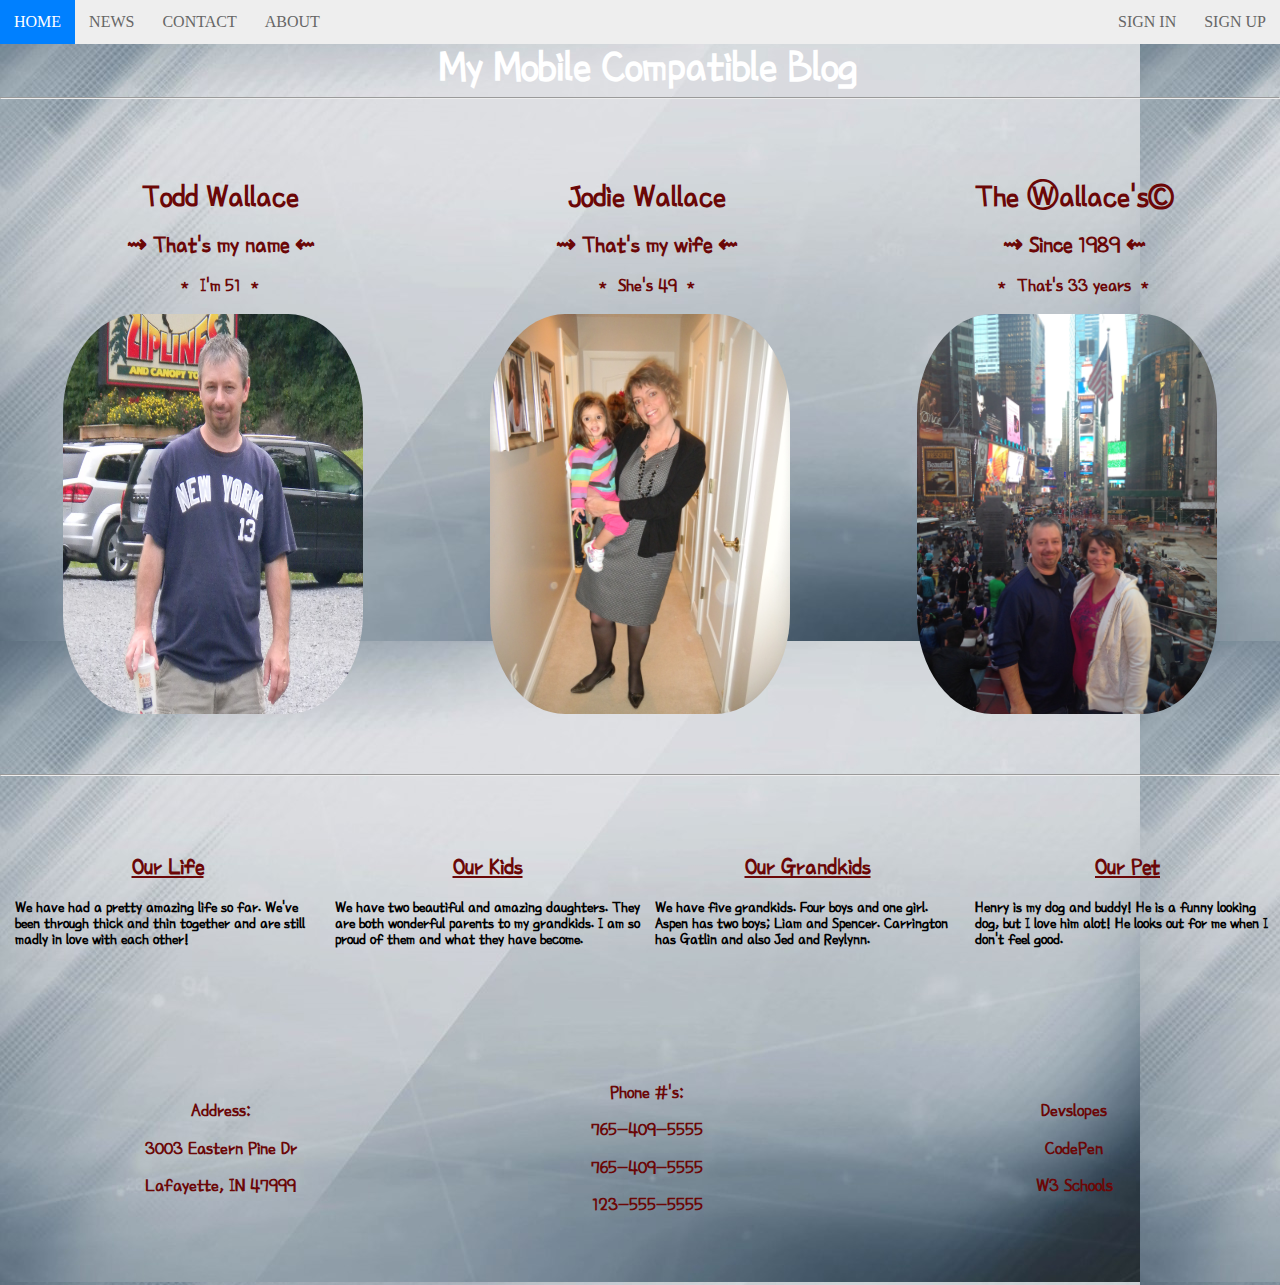
<file: index.html>
<!DOCTYPE html>
<html lang="en">
    <head>
        <meta charset="utf-8">
        <title>Mobile Compatible</title>
        <link rel="stylesheet" href="styles.css">
        <link rel="preconnect" href="https://fonts.googleapis.com">
<link rel="preconnect" href="https://fonts.gstatic.com" crossorigin>
<link href="https://fonts.googleapis.com/css2?family=Poor+Story&display=swap" rel="stylesheet">
    </head>
    <body>
        <!-- <video autoplay muted loop id="myVideo">
            <source src="images/sea.mp4" type="video/mp4">
          </video> -->
        <nav>
            <ul class="topnav" id="dropdownClick">
                <li><a class="active" href="index.html">Home</a></li>
                <li><a href="http://yahoo.com" target="_blank">News</a></li>
                <li><a href="contact.html">Contact</a></li>
                <li><a href="about.html">About</a></li>
                <li class="topnav-right"><a href="signup.html">Sign Up</a></li>
                <li class="topnav-right"><a href="signin.html">Sign In</a></li>
                <li class="dropdownIcon"><a href="javascript:void(0);" onclick="dropdownMenu()">&#9776;</a></li>
            </ul>
        </nav>

        <div>
            <header>My Mobile Compatible Blog</header>
        </div>
        <hr>

        <div class="container">
            <div class="row">
                <div class="col-4">
                    <h1>Todd Wallace</h1>
                    <h2>&#8669; That's my name &#8668;</h2>
                    <h3>&#65121; I'm 51 &#65121;</h3>
                </div>
                <div class="col-4">
                    <h1>Jodie Wallace</h1>
                    <h2>&#8669; That's my wife &#8668;</h2>
                    <h3>&#65121; She's 49 &#65121;</h3>
                </div>
                <div class="col-4">
                    <h1>The &#9420;allace's&#169;</h1>
                    <h2>&#8669; Since 1989 &#8668;</h2>
                    <h3>&#65121; That's 33 years &#65121;</h3>
                </div>
                
            </div>
            <div class="row">
                <div class="col-4">
                    <div class="todd">
                        <img src="images/Kids 2011 080.JPG" alt="me">
                    </div>
                </div>
                <div class="col-4">
                    <div class="jodie">
                        <img src="images/jodie.jpg" alt="jo">
                    </div>
                </div>
                <div class="col-4">
                    <div class="us">
                        <img src="images/Me_N_Jodie.jpg" alt="us">
                    </div>
                </div>
            </div>

        </div>

        <hr>

        <div class="container">
            <div class="row">
                <div class="col-3">
                    <div>
                        <h2 class="underscore">Our Life</h2>
                        <p>We have had a pretty amazing life so far. We've been through thick and thin together
                            and are still madly in love with each other!
                        </p>
                    </div>
                </div>
                <div class="col-3">
                    <div>
                        <h2 class="underscore">Our Kids</h2>
                        <p>We have two beautiful and amazing daughters. They are both wonderful parents to my grandkids.
                            I am so proud of them and what they have become.
                        </p>
                    </div>
                </div>
                <div class="col-3">
                    <div>
                        <h2 class="underscore">Our Grandkids</h2>
                        <p>We have five grandkids. Four boys and one girl. Aspen has two boys; Liam and Spencer.
                            Carrington has Gatlin and also Jed and Reylynn.
                        </p>
                    </div>
                </div>
                <div class="col-3">
                    <div>
                        <h2 class="underscore">Our Pet</h2>
                        <p>Henry is my dog and buddy! He is a funny looking dog, but I love him alot! He looks out 
                            for me when I don't feel good.
                        </p>
                    </div>
                </div>
            </div>
        </div>

        <footer>
            <div class="container">
                <div class="row">
                    <div class="col-4">
                        <h3>Address:</h3>
                        <h3>3003 Eastern Pine Dr</h3>
                        <h3>Lafayette, IN 47999</h3>
                    </div>
                    <div class="col-4">
                        <h3>Phone #'s:</h3>
                        <h3><a href="#">765-409-5555</a></h3>
                        <h3><a href="#">765-409-5555</a></h3>
                        <h3><a href="#">123-555-5555</a></h3>
                    </div>
                    <div class="col-4">
                        <h3><a href="http://www.devslopes.com">Devslopes</a></h3>
                        <h3><a href="http://www.codepen.io">CodePen</a></h3>
                        <h3><a href="http://www.w3schools.com">W3 Schools</a></h3>
                    </div>
                </div>
            </div>
        </footer>







        <script>
            function dropdownMenu() {
                var x = document.getElementById("dropdownClick");
                if (x.className === "topnav") {
                    x.className += " responsive";
                } else {
                    x.className = "topnav";
                }
            }
        </script>
    </body>
</html>
</file>
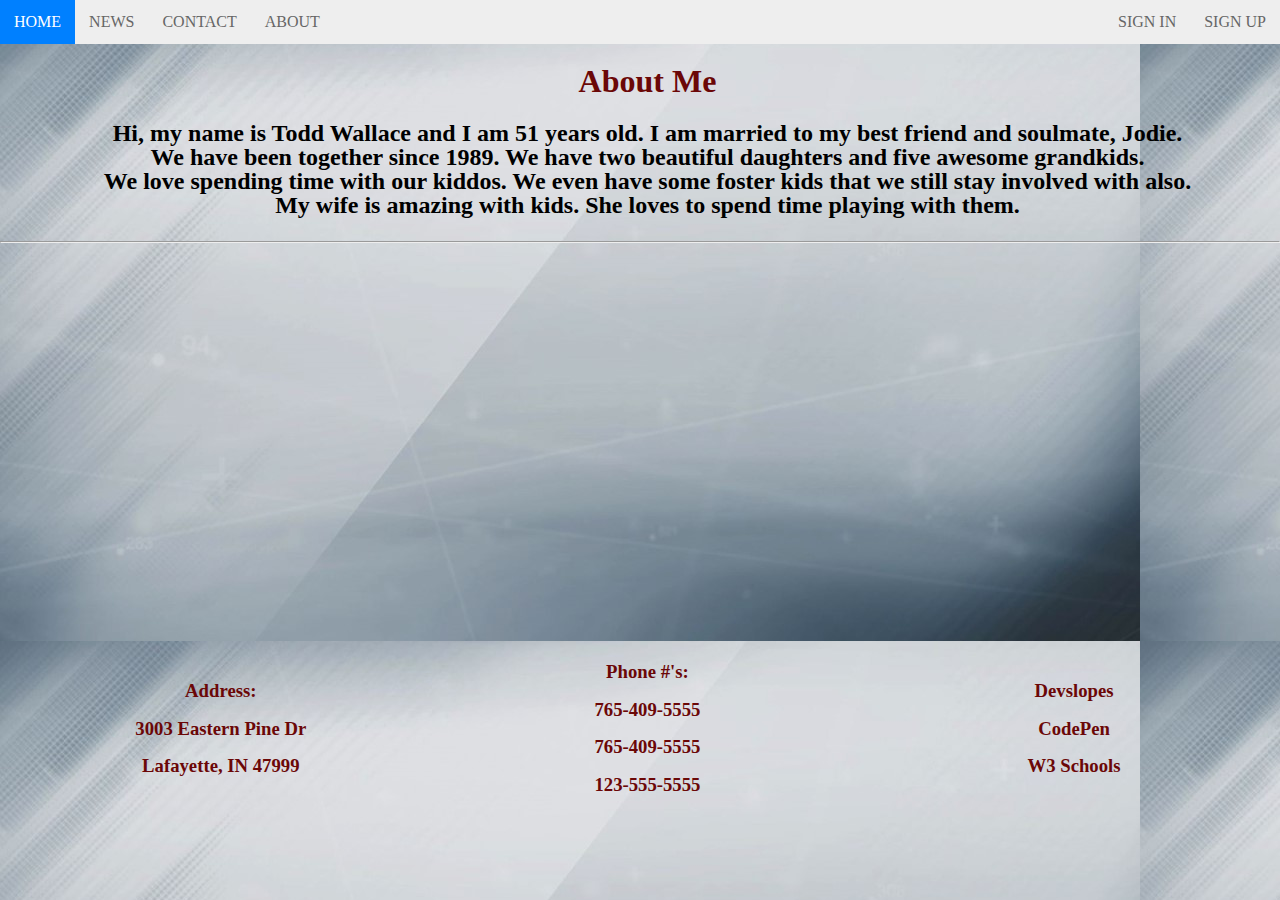
<file: about.html>
<!DOCTYPE html>
<html lang="en">
    <head>
        <meta charset="utf-8">
        <link rel="stylesheet" href="styles.css">
        <title>About Me</title>
    </head>
    <body>
        <nav>
            <ul class="topnav" id="dropdownClick">
                <li><a href="index.html">Home</a></li>
                <li><a href="http://yahoo.com" target="_blank">News</a></li>
                <li><a href="contact.html">Contact</a></li>
                <li><a href="about.html">About</a></li>
                <li class="topnav-right"><a href="signup.html">Sign Up</a></li>
                <li class="topnav-right"><a href="signin.html">Sign In</a></li>
                <li class="dropdownIcon"><a href="javascript:void(0);" onclick="dropdownMenu()">&#9776;</a></li>
            </ul>
        </nav>
        <h1>About Me</h1>
        <p class="aboutMe">Hi, my name is Todd Wallace and I am 51 years old. I am married to my best friend and soulmate, Jodie.<br> We have been together since 1989. We have two beautiful daughters and five awesome grandkids.<br>We love spending time with our kiddos. We even have some foster kids that we still stay involved with also.<br> My wife is amazing with kids. She loves to spend time playing with them.  </p>
        <hr>


        <footer class="signInSheet">
            <div class="container">
                <div class="row">
                    <div class="col-4">
                        <h3>Address:</h3>
                        <h3>3003 Eastern Pine Dr</h3>
                        <h3> Lafayette, IN 47999</h3>
                    </div>
                    <div class="col-4">
                        <h3>Phone #'s:</h3>
                        <h3><a href="#">765-409-5555</a></h3>
                        <h3><a href="#">765-409-5555</a></h3>
                        <h3><a href="#">123-555-5555</a></h3>
                    </div>
                    <div class="col-4">
                        <h3><a href="http://www.devslopes.com">Devslopes</a></h3>
                        <h3><a href="http://www.codepen.io">CodePen</a></h3>
                        <h3><a href="http://www.w3schools.com">W3 Schools</a></h3>
                    </div>
                </div>
            </div>
        </footer>


        <script>
            function dropdownMenu() {
                var x = document.getElementById("dropdownClick");
                if (x.className === "topnav") {
                    x.className += " responsive";
                } else {
                    x.className = "topnav";
                }
            }
        </script>
    </body>
</html>
</file>
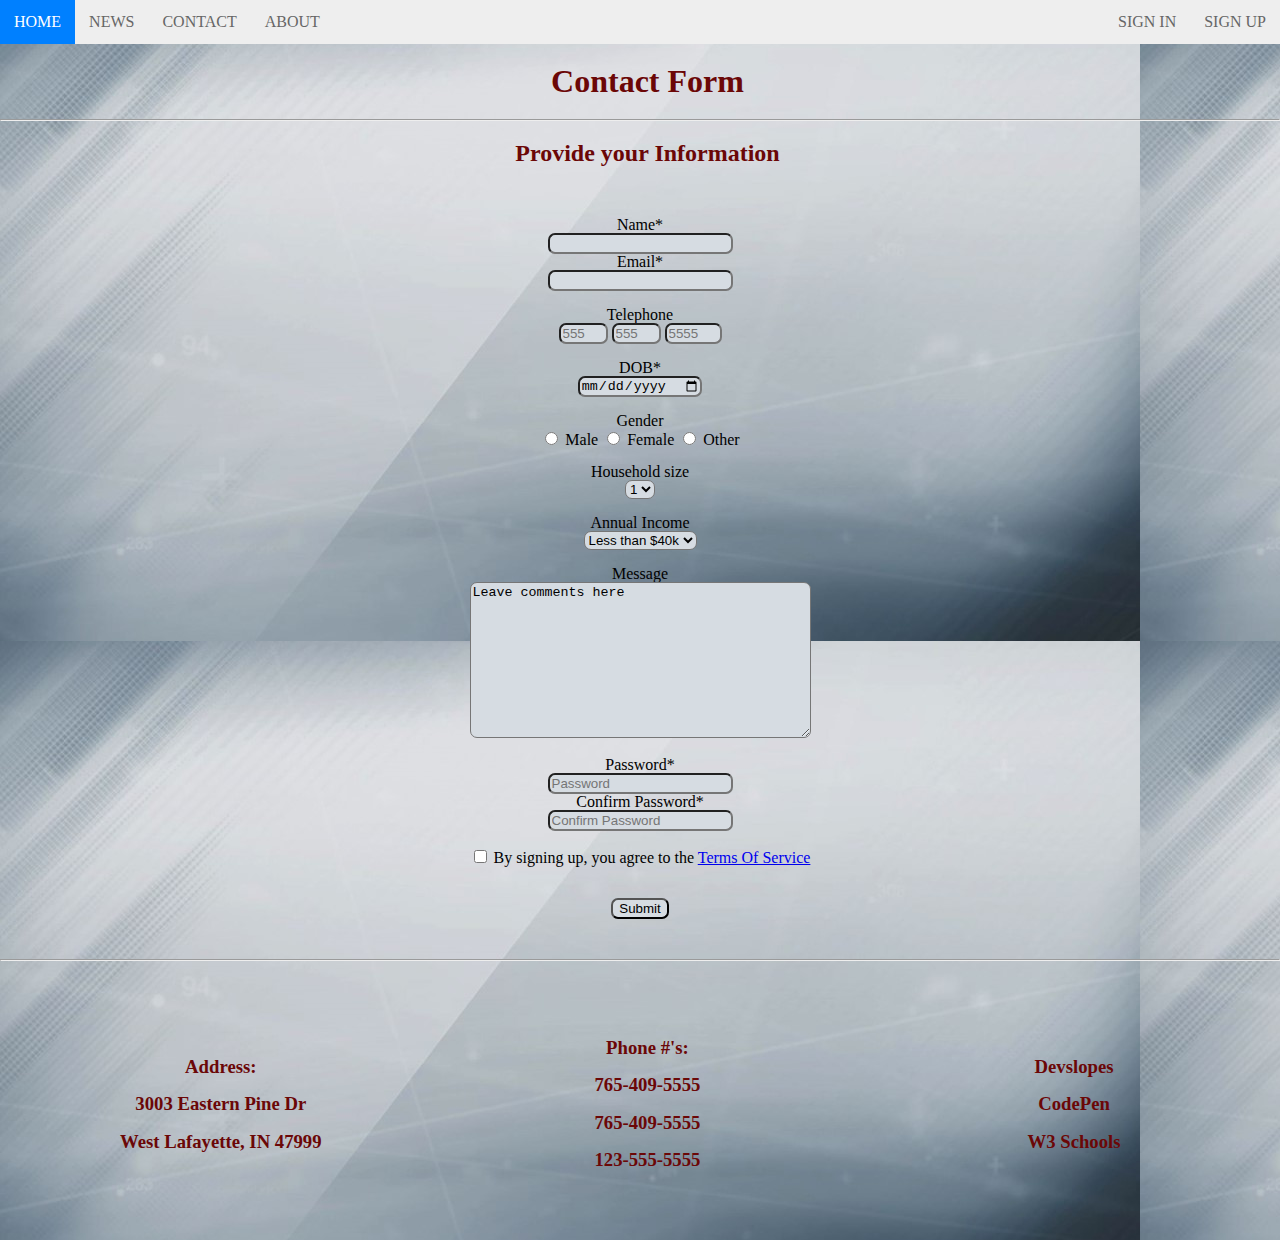
<file: contact.html>
<!DOCTYPE html>
<html lang="en">
    <head>
        <meta charset="utf-8">
        <link rel="stylesheet" href="styles.css">
        <title>Contact Info</title>
    </head>
    <body>
        <nav>
            <ul class="topnav" id="dropdownClick">
                <li><a class="active" href="index.html">Home</a></li>
                <li><a href="http://yahoo.com" target="_blank">News</a></li>
                <li><a href="contact.html">Contact</a></li>
                <li><a href="about.html">About</a></li>
                <li class="topnav-right"><a href="signup.html">Sign Up</a></li>
                <li class="topnav-right"><a href="signin.html">Sign In</a></li>
                <li class="dropdownIcon"><a href="javascript:void(0);" onclick="dropdownMenu()">&#9776;</a></li>
            </ul>
        </nav>
        <h1>Contact Form</h1>
        <hr>
        <h2>Provide your Information</h2>
        <br><br>
        <form>
            <label for="name">Name*</label><br>
            <input id="name" name="name" type="text" required><br>
            <label for="email">Email*</label><br>
            <input id="email" name="email" type="text" required><br>
            <label for="telephone">Telephone</label><br>
            <input 
                   id="telephone" 
                   type="text"
                   size="3"
                   maxlength="3"
                   placeholder="555"
                   >
            <input 
                   id="telephone"
                   type="text"
                   size="3"
                   maxlength="3"
                   placeholder="555"
                   >
            <input 
                   id="telephone"
                   type="text"
                   size="4"
                   maxlength="4"
                   placeholder="5555"
                   >
            <br><br>
            <label for="dob">DOB*</label><br>
            <input type="date" required><br><br>
            <label for="gender">Gender</label><br>
            <input 
                   name="gender" 
                   id="male" 
                   type="radio"
                   value="male">
            <label for="male">Male</label>
            
            <input 
                   name="gender" 
                   id="female" 
                   type="radio"
                   value="female">
            <label for="female">Female</label>
            <input 
                   name="gender" 
                   id="other" 
                   type="radio"
                   value="other">
            <label for="other">Other</label><br><br>
            
            <label for="householdSize">Household size</label><br>
            <select id="householdSize" name="householdSize">
                <option value="number">1</option>
                <option value="number">2</option>
                <option value="number">3</option>
                <option value="number">4</option>
                <option value="number">5</option>
                <option value="number">6</option>
                <option value="number">7</option>
                <option value="number">8</option>
                <option value="number">9</option>
              </select>
                   <br><br>
                   <label for="income">Annual Income</label><br>
                   <select id="income" name="income" required>
                       <option value="lessThan40">Less than $40k</option>
                       <option value="lessThan40">$40k-$60k</option>
                       <option value="lessThan40">$60k-$80k</option>
                       <option value="lessThan40">$80k-$100k</option>
                       <option value="lessThan40">$100k & above</option>
                   </select>
                   <br><br>
                   
                   <label for="message">Message</label><br>
                   <textarea 
                             name="message" 
                             cols="40" 
                             rows="10">Leave comments here
                   </textarea>
                   <br><br>
                   
                   <label for="email">Password*</label><br>
                   <input type="password" placeholder="Password" required><br>
                   <label for="email">Confirm Password*</label><br>
                   <input type="password" placeholder="Confirm Password" required><br><br>
                   
                   <input type="checkbox"
                          name="terms"
                          id="terms"
                          value="terms">
                   <label for="terms">By signing up, you agree to the</label>
                   <a href="terms.html">Terms Of Service</a>
                   <br><br><br>
                   <input type="submit">
            <br><br><br>
               
        </form>
        <HR>

        <footer>
            <div class="container">
                <div class="row">
                    <div class="col-4">
                        <h3>Address:</h3>
                        <h3>3003 Eastern Pine Dr</h3>
                        <h3>West Lafayette, IN 47999</h3>
                    </div>
                    <div class="col-4">
                        <h3>Phone #'s:</h3>
                        <h3><a href="#">765-409-5555</a></h3>
                        <h3><a href="#">765-409-5555</a></h3>
                        <h3><a href="#">123-555-5555</a></h3>
                    </div>
                    <div class="col-4">
                        <h3><a href="http://www.devslopes.com">Devslopes</a></h3>
                        <h3><a href="http://www.codepen.io">CodePen</a></h3>
                        <h3><a href="http://www.w3schools.com">W3 Schools</a></h3>
                    </div>
                </div>
            </div>
        </footer>


        <script>
            function dropdownMenu() {
                var x = document.getElementById("dropdownClick");
                if (x.className === "topnav") {
                    x.className += " responsive";
                } else {
                    x.className = "topnav";
                }
            }
        </script>

    </body>
</html>
</file>
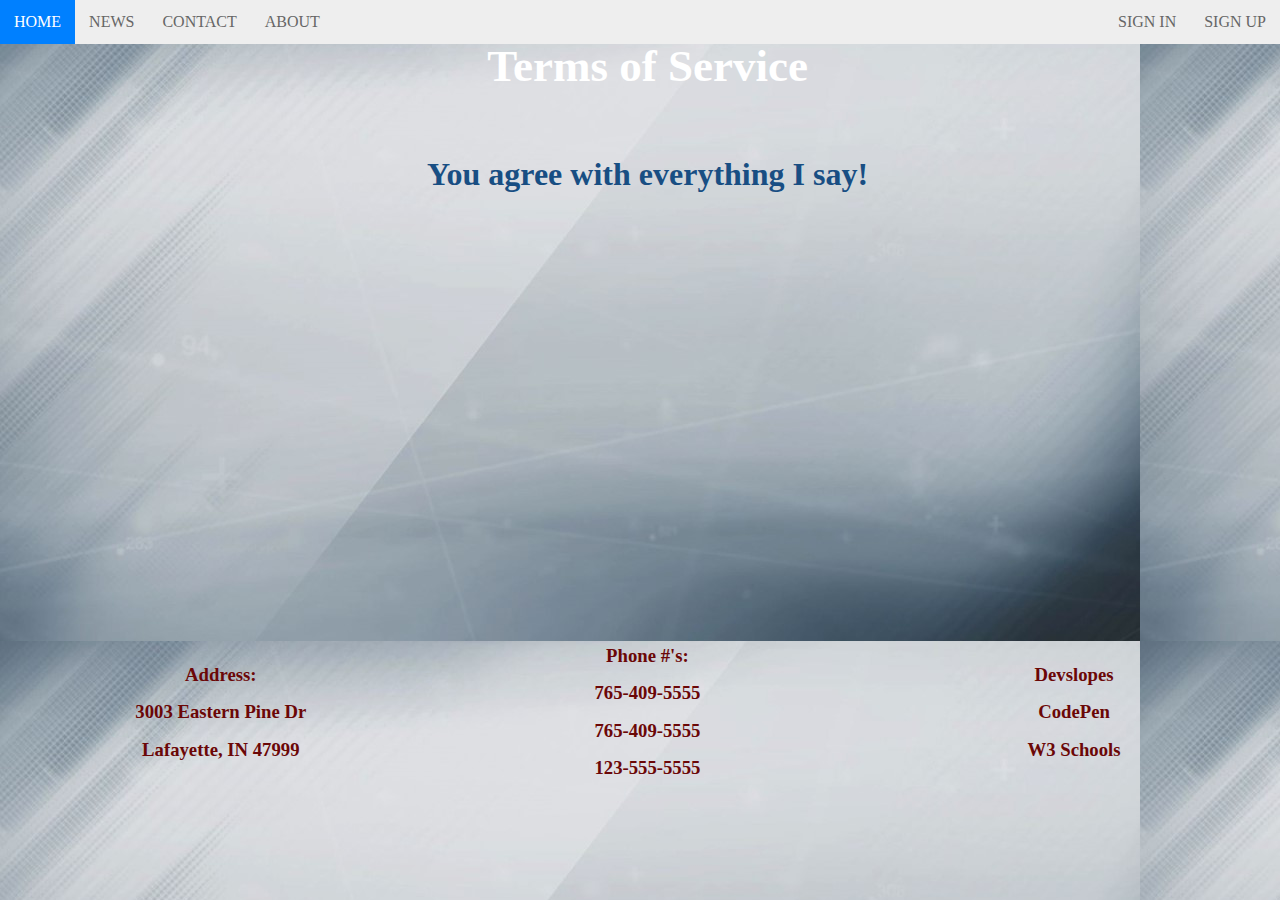
<file: service.html>
<!DOCTYPE html>
<html lang="en">
    <head>
        <meta charset="utf-8">
        <link rel="stylesheet" href="styles.css">
        
    </head>
    <body>
        <nav>
            <ul class="topnav" id="dropdownClick">
                <li><a class="active" href="index.html">Home</a></li>
                <li><a href="http://yahoo.com" target="_blank">News</a></li>
                <li><a href="contact.html">Contact</a></li>
                <li><a href="about.html">About</a></li>
                <li class="topnav-right"><a href="signup.html">Sign Up</a></li>
                <li class="topnav-right"><a href="signin.html">Sign In</a></li>
                <li class="dropdownIcon"><a href="javascript:void(0);" onclick="dropdownMenu()">&#9776;</a></li>
            </ul>
        </nav>

        <header>Terms of Service</header>

        <p class="terms">You agree with everything I say!</p>

        <footer class="signInSheet">
            <div class="container">
                <div class="row">
                    <div class="col-4">
                        <h3>Address:</h3>
                        <h3>3003 Eastern Pine Dr</h3>
                        <h3>Lafayette, IN 47999</h3>
                    </div>
                    <div class="col-4">
                        <h3>Phone #'s:</h3>
                        <h3><a href="#">765-409-5555</a></h3>
                        <h3><a href="#">765-409-5555</a></h3>
                        <h3><a href="#">123-555-5555</a></h3>
                    </div>
                    <div class="col-4">
                        <h3><a href="http://www.devslopes.com">Devslopes</a></h3>
                        <h3><a href="http://www.codepen.io">CodePen</a></h3>
                        <h3><a href="http://www.w3schools.com">W3 Schools</a></h3>
                    </div>
                </div>
            </div>
        </footer>





        <script>
            function dropdownMenu() {
                var x = document.getElementById("dropdownClick");
                if (x.className === "topnav") {
                    x.className += " responsive";
                } else {
                    x.className = "topnav";
                }
            }
        </script>
    </body>
</html>
</file>
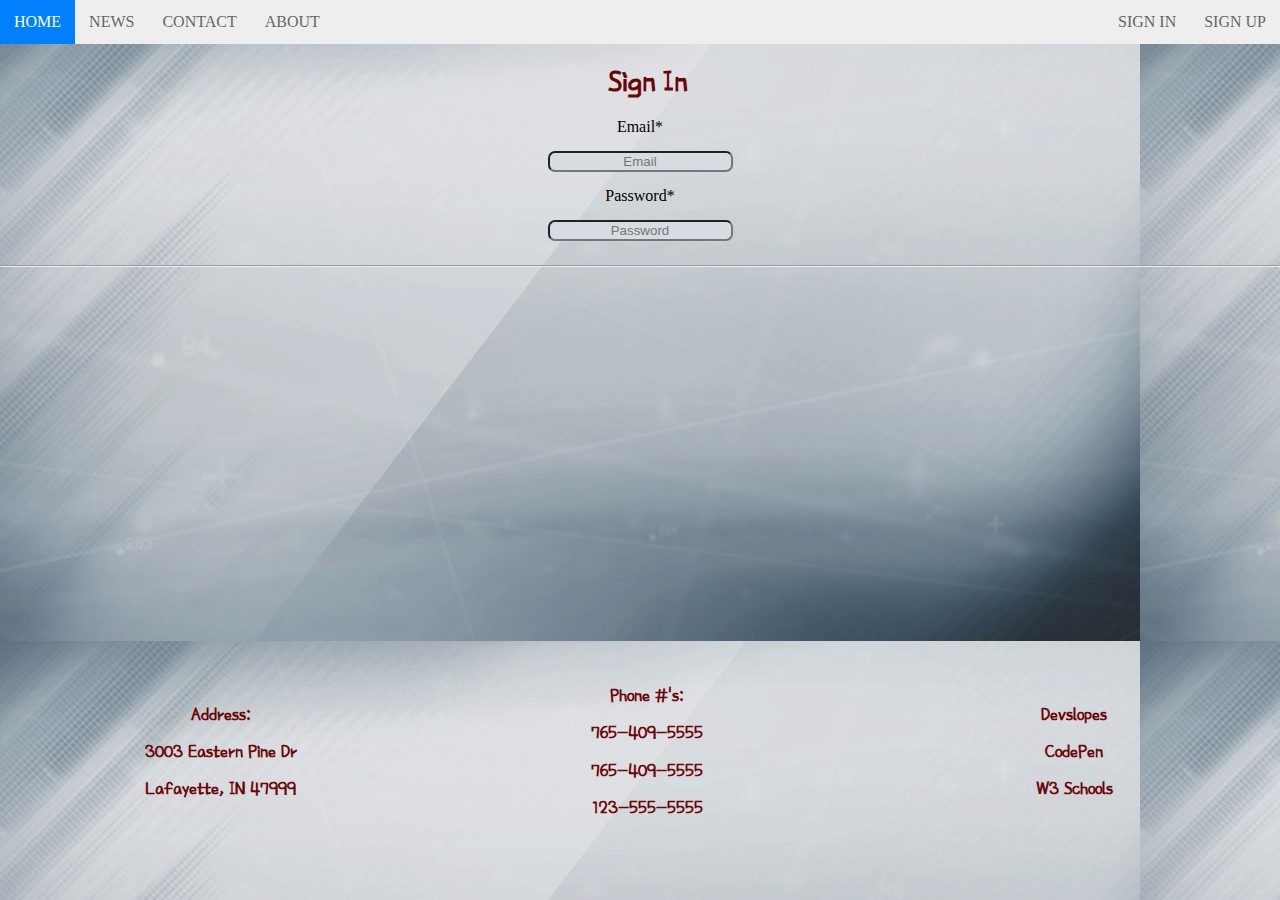
<file: signin.html>
<!DOCTYPE html>
<html lang="en">
    <head>
        <meta charset="utf-8">
        <title>Sign In</title>
        <link rel="stylesheet" href="styles.css">
        <link rel="preconnect" href="https://fonts.googleapis.com">
<link rel="preconnect" href="https://fonts.gstatic.com" crossorigin>
<link href="https://fonts.googleapis.com/css2?family=Poor+Story&display=swap" rel="stylesheet">
    </head>
    <body>
        <nav>
            <ul class="topnav" id="dropdownClick">
                <li><a class="active" href="index.html">Home</a></li>
                <li><a href="http://yahoo.com" target="_blank">News</a></li>
                <li><a href="contact.html">Contact</a></li>
                <li><a href="about.html">About</a></li>
                <li class="topnav-right"><a href="signup.html">Sign Up</a></li>
                <li class="topnav-right"><a href="signin.html">Sign In</a></li>
                <li class="dropdownIcon"><a href="javascript:void(0);" onclick="dropdownMenu()">&#9776;</a></li>
            </ul>
        </nav>
        <h1>Sign In</h1>

        <div class="login">
            <label id="email" for="email">Email*</label><br>
            <input id="email" name="email" type="text" placeholder="Email" required><br>
            <label id="email" for="email">Password*</label><br>
            <input id="email" type="password" placeholder="Password"><br>
        </div>  
        
        <hr>
        
        <footer class="signInSheet">
            <div class="container">
                <div class="row">
                    <div class="col-4">
                        <h3>Address:</h3>
                        <h3>3003 Eastern Pine Dr</h3>
                        <h3>Lafayette, IN 47999</h3>
                    </div>
                    <div class="col-4">
                        <h3>Phone #'s:</h3>
                        <h3><a href="#">765-409-5555</a></h3>
                        <h3><a href="#">765-409-5555</a></h3>
                        <h3><a href="#">123-555-5555</a></h3>
                    </div>
                    <div class="col-4">
                        <h3><a href="http://www.devslopes.com">Devslopes</a></h3>
                        <h3><a href="http://www.codepen.io">CodePen</a></h3>
                        <h3><a href="http://www.w3schools.com">W3 Schools</a></h3>
                    </div>
                </div>
            </div>
        </footer>




        <script>
            function dropdownMenu() {
                var x = document.getElementById("dropdownClick");
                if (x.className === "topnav") {
                    x.className += " responsive";
                } else {
                    x.className = "topnav";
                }
            }
        </script>
    </body>
</html>
</file>
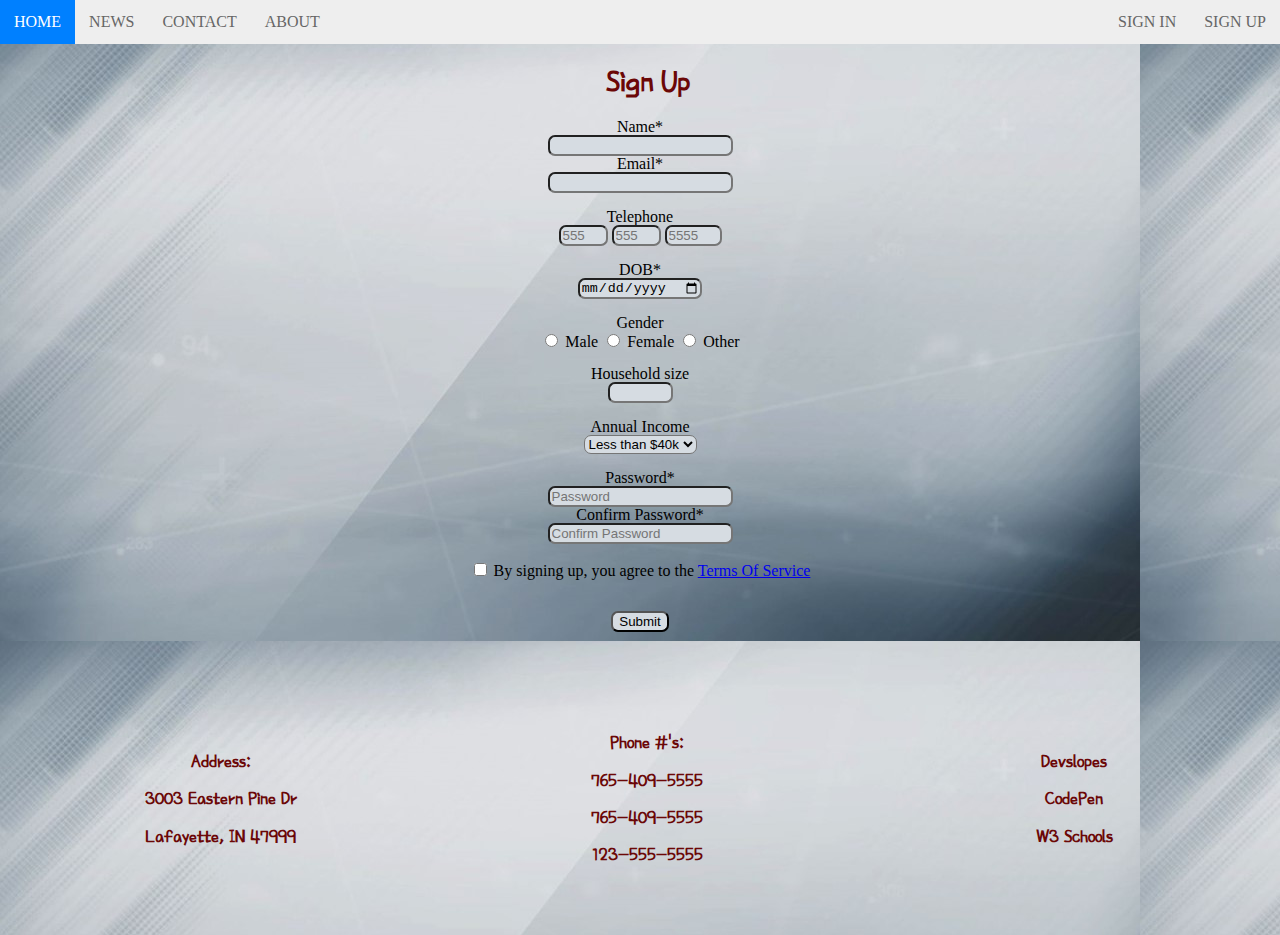
<file: signup.html>
<!DOCTYPE html>
<html lang="en">
    <head>
        <meta charset="utf-8">
        <title>Sign Up</title>
        <link rel="stylesheet" href="styles.css">
        <link rel="preconnect" href="https://fonts.googleapis.com">
<link rel="preconnect" href="https://fonts.gstatic.com" crossorigin>
<link href="https://fonts.googleapis.com/css2?family=Poor+Story&display=swap" rel="stylesheet">
    </head>
    <body>
        <nav>
            <ul class="topnav" id="dropdownClick">
                <li><a class="active" href="index.html">Home</a></li>
                <li><a href="http://yahoo.com" target="_blank">News</a></li>
                <li><a href="contact.html">Contact</a></li>
                <li><a href="about.html">About</a></li>
                <li class="topnav-right"><a href="signup.html">Sign Up</a></li>
                <li class="topnav-right"><a href="signin.html">Sign In</a></li>
                <li class="dropdownIcon"><a href="javascript:void(0);" onclick="dropdownMenu()">&#9776;</a></li>
            </ul>
        </nav>
        <h1>Sign Up</h1>

        <form>
            <label for="name">Name*</label><br>
            <input id="name" name="name" type="text" required><br>
            <label for="email">Email*</label><br>
            <input id="email" name="email" type="text" required><br>
            <label for="telephone">Telephone</label><br>
            <input 
                   id="telephone" 
                   type="text"
                   size="3"
                   maxlength="3"
                   placeholder="555"
                   >
            <input 
                   id="telephone"
                   type="text"
                   size="3"
                   maxlength="3"
                   placeholder="555"
                   >
            <input 
                   id="telephone"
                   type="text"
                   size="4"
                   maxlength="4"
                   placeholder="5555"
                   >
            <br><br>
            <label for="dob">DOB*</label><br>
            <input type="date" required><br><br>
            <label for="gender">Gender</label><br>
            <input 
                   name="gender" 
                   id="male" 
                   type="radio"
                   value="male">
            <label for="male">Male</label>
            
            <input 
                   name="gender" 
                   id="female" 
                   type="radio"
                   value="female">
            <label for="female">Female</label>
            <input 
                   name="gender" 
                   id="other" 
                   type="radio"
                   value="other">
            <label for="other">Other</label><br><br>
            
            <label for="householdSize">Household size</label><br>
            <input 
                   id="householdSize" 
                   name="householdSize"
                   type="text"
                   size="5"
                   required
                   ><br><br>
            <label for="income">Annual Income</label><br>
            <select id="income" name="income" required>
                <option value="lessThan40">Less than $40k</option>
                <option value="lessThan40">$40k-$60k</option>
                <option value="lessThan40">$60k-$80k</option>
                <option value="lessThan40">$80k-$100k</option>
                <option value="lessThan40">$100k & above</option>
            </select>
            <br><br>
            
            <label for="email">Password*</label><br>
            <input type="password" placeholder="Password"><br>
            <label for="email">Confirm Password*</label><br>
            <input type="password" placeholder="Confirm Password"><br><br>
            
            <input type="checkbox"
                   name="terms"
                   id="terms"
                   value="terms">
            <label for="terms">By signing up, you agree to the</label>
            <a href="service.html">Terms Of Service</a>
            <br><br><br>
            
            <input type="submit">
            <br><br><br>
               
        </form>

        <footer>
            <div class="container">
                <div class="row">
                    <div class="col-4">
                        <h3>Address:</h3>
                        <h3>3003 Eastern Pine Dr</h3>
                        <h3>Lafayette, IN 47999</h3>
                    </div>
                    <div class="col-4">
                        <h3>Phone #'s:</h3>
                        <h3><a href="#">765-409-5555</a></h3>
                        <h3><a href="#">765-409-5555</a></h3>
                        <h3><a href="#">123-555-5555</a></h3>
                    </div>
                    <div class="col-4">
                        <h3><a href="http://www.devslopes.com">Devslopes</a></h3>
                        <h3><a href="http://www.codepen.io">CodePen</a></h3>
                        <h3><a href="http://www.w3schools.com">W3 Schools</a></h3>
                    </div>
                </div>
            </div>
        </footer>


        <script>
            function dropdownMenu() {
                var x = document.getElementById("dropdownClick");
                if (x.className === "topnav") {
                    x.className += " responsive";
                } else {
                    x.className = "topnav";
                }
            }
        </script>
    </body>
</html>
</file>
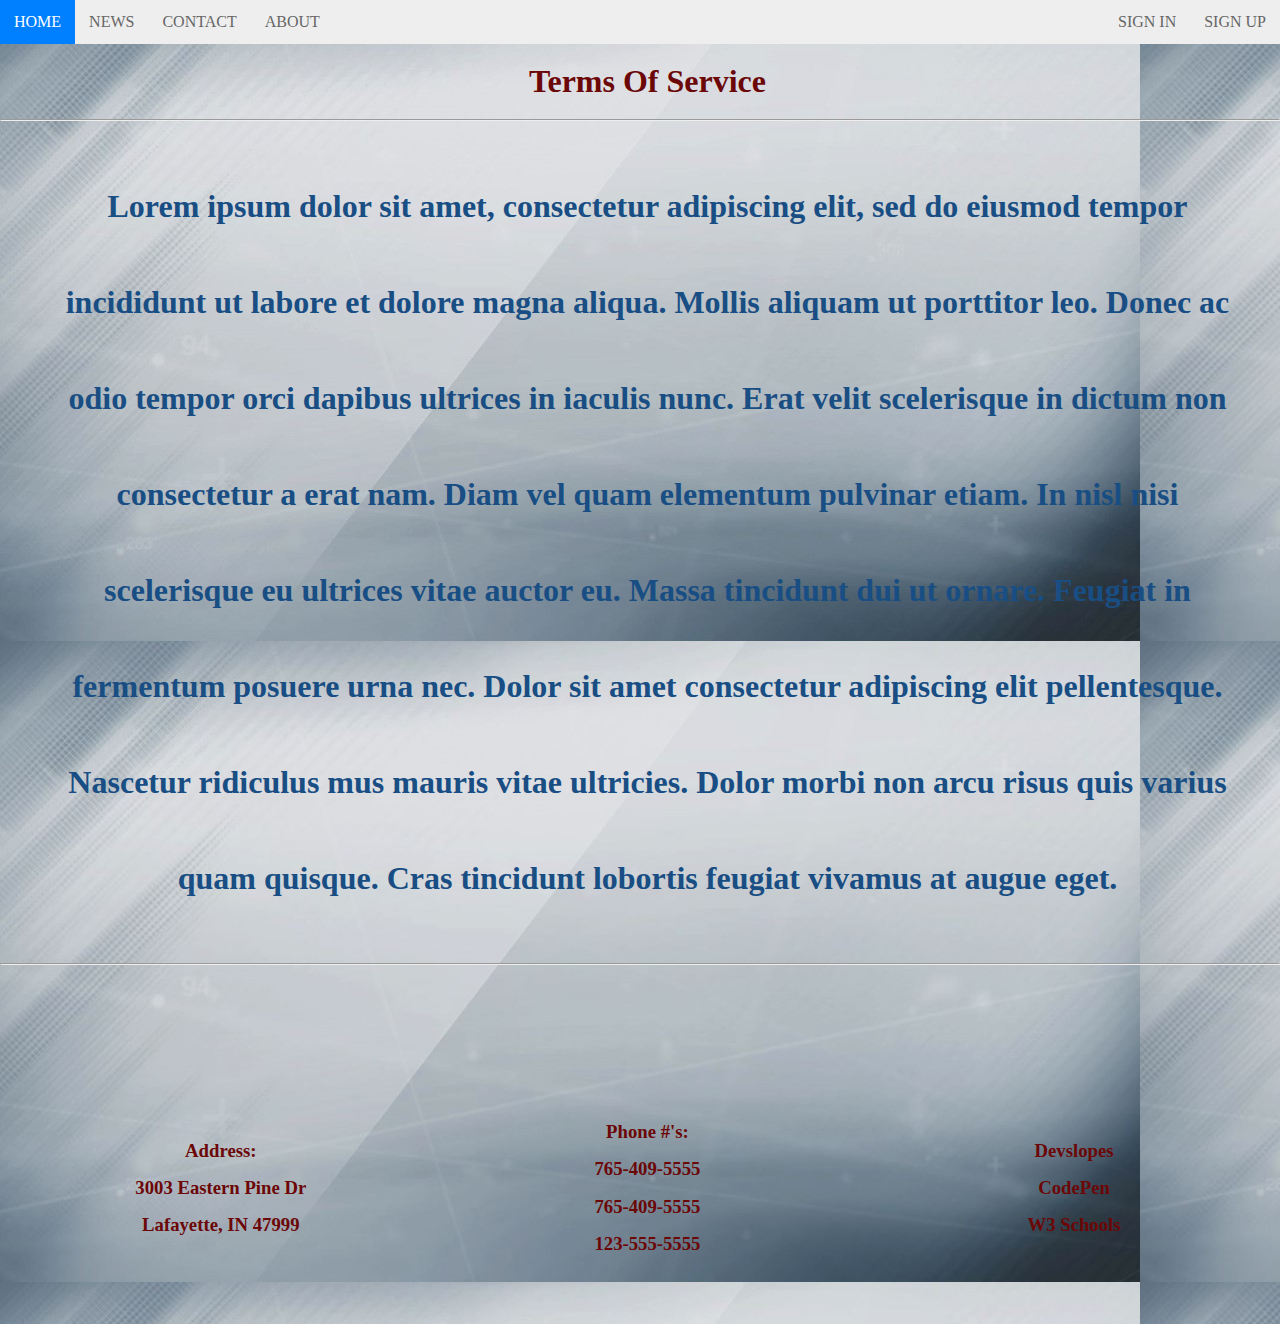
<file: terms.html>
<!DOCTYPE html>
<html lang="en">
    <head>
        <meta charset="utf-8">
        <link rel="stylesheet" href="styles.css">
        <title>Terms of Service</title>
    </head>
    <body>
        <nav>
            <ul class="topnav" id="dropdownClick">
                <li><a href="index.html">Home</a></li>
                <li><a href="http://yahoo.com" target="_blank">News</a></li>
                <li><a href="contact.html">Contact</a></li>
                <li><a href="about.html">About</a></li>
                <li class="topnav-right"><a href="signup.html">Sign Up</a></li>
                <li class="topnav-right"><a href="signin.html">Sign In</a></li>
                <li class="dropdownIcon"><a href="javascript:void(0);" onclick="dropdownMenu()">&#9776;</a></li>
            </ul>
        </nav>
        <h1>Terms Of Service</h1>
        <hr>
        <p class="terms">Lorem ipsum dolor sit amet, consectetur adipiscing elit, sed do eiusmod tempor incididunt ut labore et dolore magna aliqua. Mollis aliquam ut porttitor leo. Donec ac odio tempor orci dapibus ultrices in iaculis nunc. Erat velit scelerisque in dictum non consectetur a erat nam. Diam vel quam elementum pulvinar etiam. In nisl nisi scelerisque eu ultrices vitae auctor eu. Massa tincidunt dui ut ornare. Feugiat in fermentum posuere urna nec. Dolor sit amet consectetur adipiscing elit pellentesque. Nascetur ridiculus mus mauris vitae ultricies. Dolor morbi non arcu risus quis varius quam quisque. Cras tincidunt lobortis feugiat vivamus at augue eget.</p>

        <hr>
        <br><br><br><br><br>

        <footer>
            <div class="container">
                <div class="row">
                    <div class="col-4">
                        <h3>Address:</h3>
                        <h3>3003 Eastern Pine Dr</h3>
                        <h3>Lafayette, IN 47999</h3>
                    </div>
                    <div class="col-4">
                        <h3>Phone #'s:</h3>
                        <h3><a href="#">765-409-5555</a></h3>
                        <h3><a href="#">765-409-5555</a></h3>
                        <h3><a href="#">123-555-5555</a></h3>
                    </div>
                    <div class="col-4">
                        <h3><a href="http://www.devslopes.com">Devslopes</a></h3>
                        <h3><a href="http://www.codepen.io">CodePen</a></h3>
                        <h3><a href="http://www.w3schools.com">W3 Schools</a></h3>
                    </div>
                </div>
            </div>
        </footer>


        <script>
            function dropdownMenu() {
                var x = document.getElementById("dropdownClick");
                if (x.className === "topnav") {
                    x.className += " responsive";
                } else {
                    x.className = "topnav";
                }
            }
        </script>
    </body>
</html>
</file>
<file: styles.css>
/* #############defaults############ */
body {
    background: url(images/background.jpg);
    line-height: 1;
    margin: 0;
}

/* #myVideo {
    position: fixed;
    right: 0;
    bottom: 0;
    min-width: 100%;
    min-height: 100%;
  } */

header {
    font-size: 45px;
    text-align: center;
    color: #fff;
}

header,
p,
h1,
h2,
h3 {
    font-family: 'Poor Story', cursive;
    font-weight: 600;
    margin-left: 15px;
}

nav,
header,
footer {
    display: block;
}

.container {
    width: 100%;
    margin: auto;
    padding-top: 4%;
    padding-bottom: 4%;
}

.row {
    width: 100%;
    display: flex;
    flex-wrap: wrap;
    align-items: center;
}

.row::after {
    display: table;
    clear: both;
    content: "";
}

.col-1 {width: 8.33%;}
.col-2 {width: 16.66%;}
.col-3 {width: 25%;}
.col-4 {width: 33.33%;}
.col-5 {width: 41.66%;}
.col-6 {width: 50%;}
.col-7 {width: 58.33%;}
.col-8 {width: 66.66%;}
.col-9 {width: 75%;}
.col-10 {width: 83.33%;}
.col-11 {width: 91.66%;}
.col-12 {width: 100%;}

* {
    box-sizing: border-box;
}

/* ############# nav bar ############ */

ul.topnav li {
    list-style: none;
    float: left;
}

ul.topnav li.topnav-right {
    float: right;
}

ul.topnav li a {
    display: block;
    text-decoration: none;
    min-height: 16px;
    text-align: center;
    padding: 14px;
    text-transform: uppercase;
    color: #666;
}

ul.topnav li a:hover {
    background-color: #0080ff;
    color: #fff;
}

ul.topnav li.dropdownIcon {
    display: none;
}

nav {
    width: 100%;
    margin: 0;
}

nav ul {
    background-color: #eee;
    overflow: hidden;
    margin: 0;
    padding: 0;
}

/* ################ misc ########### */

div.us img,
div.jodie img,
div.todd img {
    height: 400px;
    width: 300px;
    border-radius: 25%;
    margin: auto;
    display: block;
}

h1,
h2,
h3 {
    text-align: center;
    color: rgb(107, 7, 7);
}

h3 a {
    text-decoration: none;
    color: rgb(107, 7, 7);
}

div h2.underscore {
    text-decoration: underline;
}

a:hover {
    color: #fff;
}

/* ##############contact############# */

form {
    display: block;
    margin-left: auto;
    margin-right: auto;
    text-align: center;
}

input {
    border-radius: 7px;
    background-color: rgb(214, 220, 226);
}

select,
textarea {
    background-color: rgb(214, 220, 226);
    border-radius: 7px;
}

.terms {
    word-wrap: break-word;
    padding: 5px 50px 5px 50px;
    font-size: xx-large;
    color: rgb(24, 78, 131);
}

/* ###############about ################ */

.aboutMe {
    text-align: center;
    word-wrap: inherit;
    font-size: x-large;
}

/*###########sign in- sign up##############*/

.login,
#email {
    display: block;
    margin-left: auto;
    margin-right: auto;
    text-align: center;
}

.signInSheet {
    margin-top: 350px;
    font-weight: 700;
}

.terms {
    text-align: center;
    line-height: 3em;
    font-weight: 800;
}

/* ############ mobile ############## */

@media screen and (max-width: 850px) {
    ul.topnav li:not(:nth-child(1)) {
        display: none;
    }

    ul.topnav li.dropdownIcon {
        display: block;
        float: right;
    }
    
    ul.topnav.responsive li.dropdownIcon {
        position: absolute;
        top: 0;
        right: 0;
    }
    
    ul.topnav.responsive {
        position: relative;
    }
    
    ul.topnav.responsive li {
        display: inline;
        float: none;
    }
    
    ul.topnav.responsive li a {
        display: block;
        text-align: left;
    }

    .col-3,
    .col-6,
    .col-4 {
    width: 100%;
    margin: 5px;
    }

     div.us,
     div.jodie,
     div.todd {
        display: block;
        padding: 20px, 2px, 20px, 20px;
     }

   }
</file>
